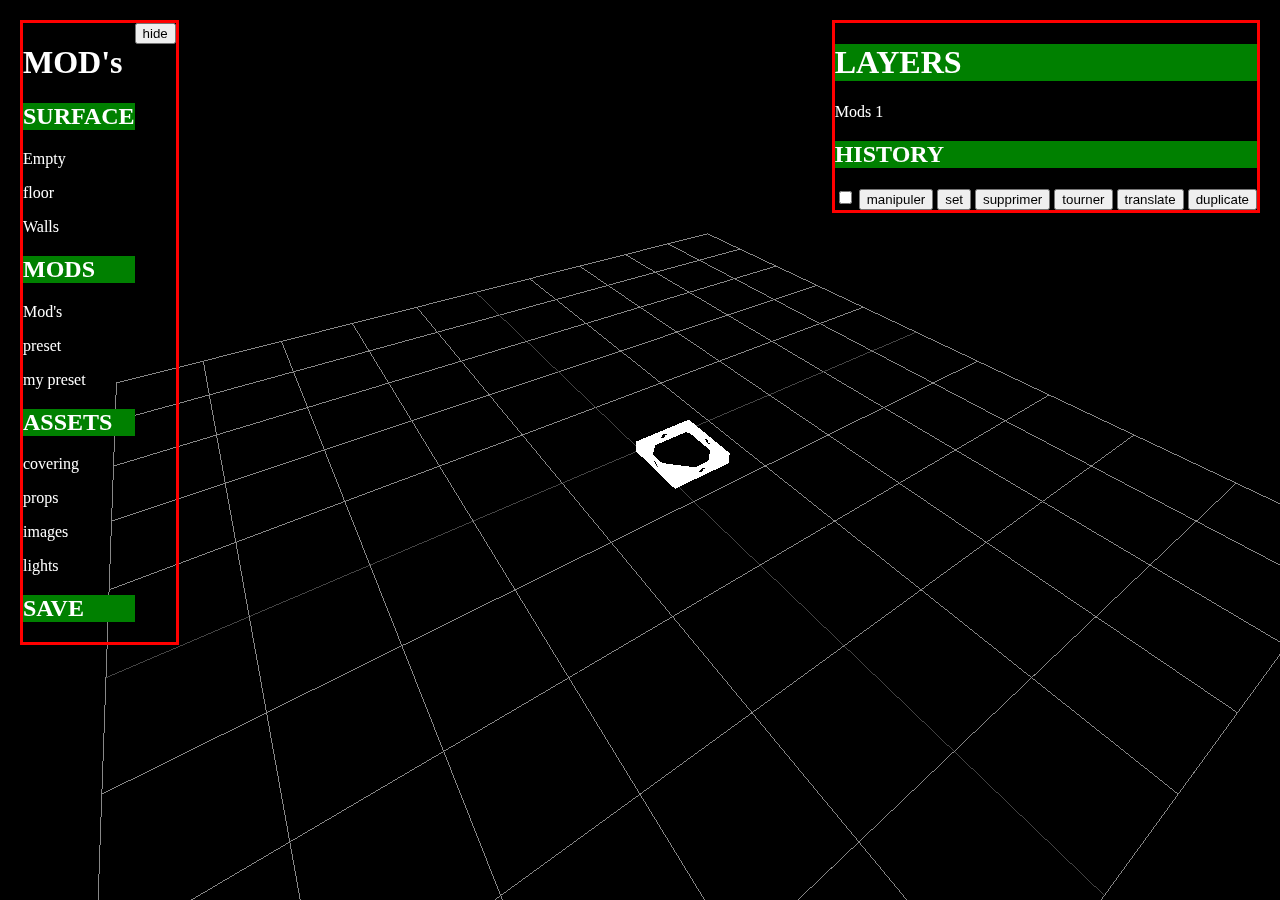
<file: Exercice/editeur.html>
<!DOCTYPE html>
<html>
<head>
	<meta charset="utf-8">
	<title>Mods Editor</title>
	  <link rel="stylesheet" type="text/css" href="editeur.css">
</head>
<body >
	
		<div id="sideLeft">
				
				<div class="contenu">
					<h1 id="mods">MOD's</h1>
					<div class="titre"><h2>SURFACE</h2></div>
						<p>Empty</p>
						<p>floor</p>
						<p>Walls</p>	
					<div class="titre"><h2>MODS</h2></div>
						<p>Mod's</p>
						<p>preset</p>
						<p>my preset</p>
					<div class="titre"><h2>ASSETS</h2></div>
						<p>covering</p>
						<p>props</p>
						<p>images</p>
						<p>lights</p>
					<div class="titre"><h2>SAVE</h2></div>
			
				</div>
				<div class="contenu">
					<button id="envoi">hide</button>
						
				</div>	
		
		</div>
		<div id="sideRight">
			<div class="titre"><h1>LAYERS</h1></div>
				<p>Mods 1</p>
			<div class="titre"><h2>HISTORY</h2></div>
			<div>
				<input type="checkbox" name="multi[]" id="check">
				<button id="move">manipuler</button>
				<button id="fix">set</button>
				<button id="supprimer">supprimer</button>
				<button id="tourner">tourner</button>
				<button id="translate">translate</button>
				<button id="duplicate">duplicate</button>
			</div>	
		</div>
	



	<script src="js/three.js"></script>
	<script src="js/OBJLoader.js"></script>
	<script src="js/OrbitControls.js"></script>
	<script src="js/TransformControls.js"></script>


	
	<script>	
//préparation de scene	

		var scene = new THREE.Scene();
		var camera = new THREE.PerspectiveCamera(75, window.innerWidth / window.innerHeight, 0.1, 10000 );
		var renderer = new THREE.WebGLRenderer();
		renderer.setSize(window.innerWidth, window.innerHeight);
		document.body.appendChild(renderer.domElement);
		window.addEventListener('resize', function(){
			var width = window.innerWidth;
			var height = window.innerHeight;
			renderer.setSize(width,height);
			camera.aspect = width / height;
			camera.updateProjectionMatrix();
		});
		var controls = new THREE.OrbitControls(camera);
		camera.position.z = 2000;
		camera.position.y= 3000;
		camera.position.x= 3000;
		scene.add( new THREE.GridHelper( 7000, 10 ) );
		var loader = new THREE.OBJLoader();
		// load a resource
		loader.load(
		// resource URL
		'models/Mods_2.obj',
		// called when resource is loaded
		function ( object ) {
			
			scene.add( object );
			object.position.set(100,100,100);
		
			console.log(object.children[1]);		
		},
		// called when loading is in progresses
		function ( xhr ) {
			console.log( ( xhr.loaded / xhr.total * 100 ) + '% loaded' );
		},
		// called when loading has errors
		function ( error ) {
			console.log( 'An error happened' );
		});
//ajouter un mods
	document.getElementById("mods").addEventListener("click",function(){

		loader.load(
		'models/Mods_2.obj',
		// called when resource is loaded
		function ( object ) {
			scene.add( object );
			object.position.set(10,25,30);
		},
		// called when loading is in progresses
		function ( xhr ) {
			console.log( ( xhr.loaded / xhr.total * 100 ) + '% loaded' );
		},
		// called when loading has errors
		function ( error ) {
			console.log( 'An error happened' );
		});
	});

//hide the menu
	document.getElementById('envoi').addEventListener("click", function(){
		var side = document.getElementsByClassName("contenu")[0];

		 if (side.style.display === "none") {
	        side.style.display = "block";
	    } else {
	        side.style.display = "none";
	    }
	});
// ajout lumière et lancement de scene
	var lumiereAmbiante = new THREE.AmbientLight(0xFFFFFF,5.0);
	scene.add(lumiereAmbiante);

			function render() {

				controls.update();

				renderer.render( scene, camera );

			}
	var gameLoop = function(){

		requestAnimationFrame(gameLoop);
		render();
	};
	gameLoop();

	</script>

	<script src="multiSelect.js"></script>

</body>
</html>
</file>
<file: Exercice/editeur.css>
body{
	margin: 0;
	overflow: hidden;
}
canvas{ 
	width:100%;
	height:100%;
 	z-index: -1;
 	position:absolute;
}
#sideLeft{
	z-index: 10;
	color: white;
	margin: 20px;
	border: 3px solid red;
	float: left;
	position: absolute;
	display: flex;
}
#sideRight{
	float: right;
	z-index: 10;
	color: white;
	margin: 20px;
	border: 3px solid red;
	position: relative;
}


.titre{
	background-color: green;


}
cont
</file>
